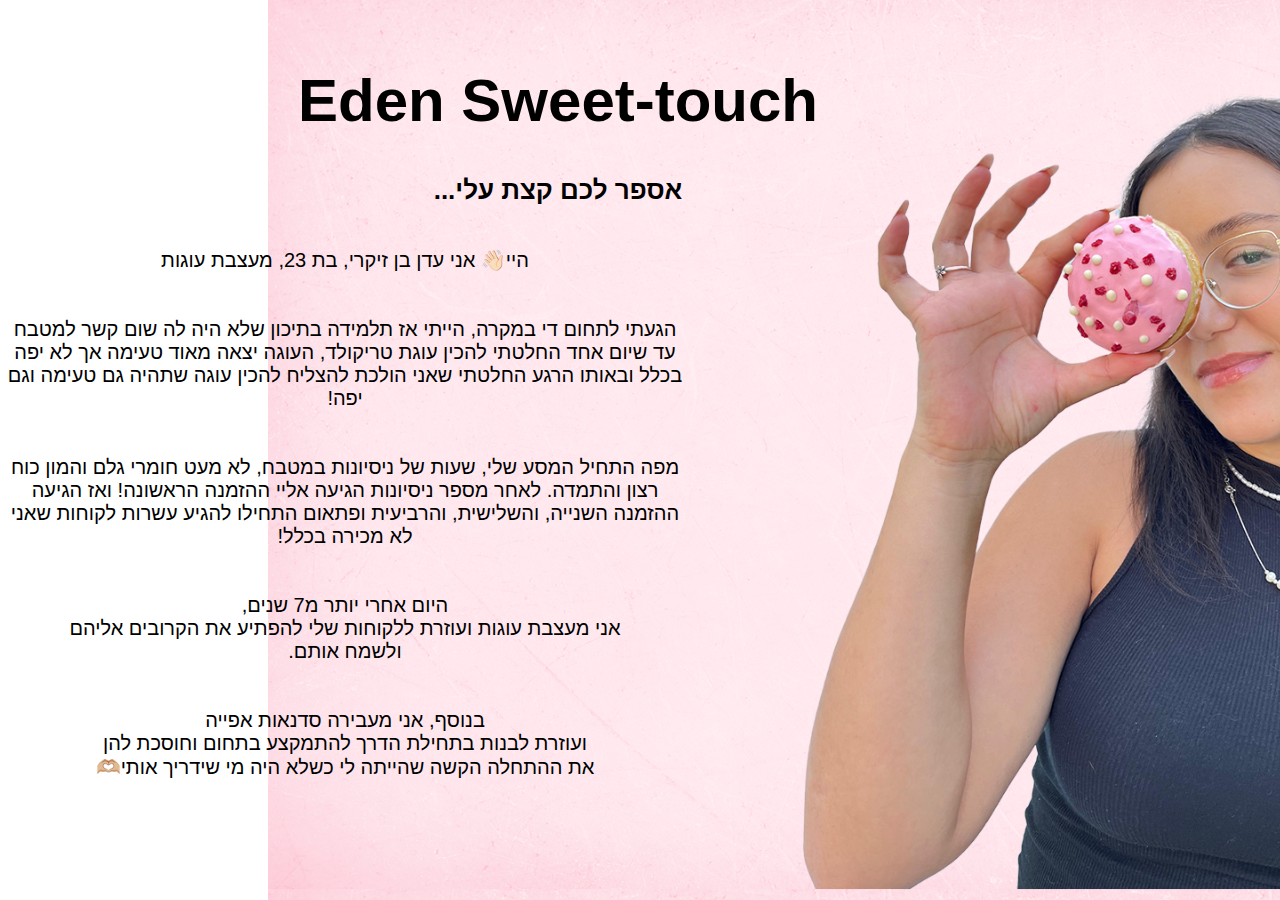
<file: eden_info.html>
<!DOCTYPE html>
<html lang="en">
<head>
    <meta charset="UTF-8">
    <meta name="viewport" content="width=device-width, initial-scale=1.0">
    <title>eden_info</title>
    <link rel="stylesheet" href="/eden_info.css">
</head>
<body dir="rtl" style="background-image: url(photo/new.png); background-repeat: repeat-y;background-position: center;background-size: 100%; ">
  <a href="index.html">חזור לדף ראשי</a>
  <h1>Eden Sweet-touch<br></h1>
  <h2>אספר לכם קצת עלי...</h2>
    <p>היי👋🏻 אני עדן בן זיקרי, בת 23, מעצבת עוגות
    <br/><br/><br/>הגעתי לתחום די במקרה, הייתי אז תלמידה בתיכון שלא היה לה שום קשר למטבח עד שיום אחד החלטתי להכין עוגת טריקולד, העוגה יצאה מאוד טעימה אך לא יפה בכלל ובאותו הרגע החלטתי שאני הולכת להצליח להכין עוגה שתהיה גם טעימה וגם יפה!<br/><br/>
    <br/>מפה התחיל המסע שלי, שעות של ניסיונות במטבח, לא מעט חומרי גלם והמון כוח רצון והתמדה. לאחר מספר ניסיונות הגיעה אליי ההזמנה הראשונה! ואז הגיעה ההזמנה השנייה, והשלישית, והרביעית ופתאום התחילו להגיע עשרות לקוחות שאני לא מכירה בכלל!<br/><br/>
    <br/>היום אחרי יותר מ7 שנים,<br> אני מעצבת עוגות ועוזרת ללקוחות שלי להפתיע את הקרובים אליהם<br> ולשמח אותם.<br/><br/><br/>בנוסף, אני מעבירה סדנאות אפייה <br>ועוזרת לבנות בתחילת הדרך להתמקצע בתחום וחוסכת להן<br> את ההתחלה הקשה שהייתה לי כשלא היה מי שידריך אותי🫶🏼</p>
  
</body>
</html>
</file>
<file: eden_info.css>
body {
    font-family: Arial, Helvetica, sans-serif;
    font-weight: bold;
   
    
}
 p {
    width: 690px; height: 600px;
     color: black; font-size: 20px;
      font-family: 'Gill Sans', 'Gill Sans MT', Calibri, 'Trebuchet MS', sans-serif; 
      font-weight: 400; 
      word-wrap: break-word;
       padding-right: 850px;
       padding-top: 20px;
       text-align: center;
 }
 h1{
   font-size: 60px;
   text-align: center;
   font-family: Arial, Helvetica, sans-serif;
   padding-right: 700px;
   
 }
 a{
  text-align: right;
 }

 h2{
  font-size: 26px;
   text-align: center;
   font-family: Arial, Helvetica, sans-serif;
   padding-right: 700px;
 }
</file>
